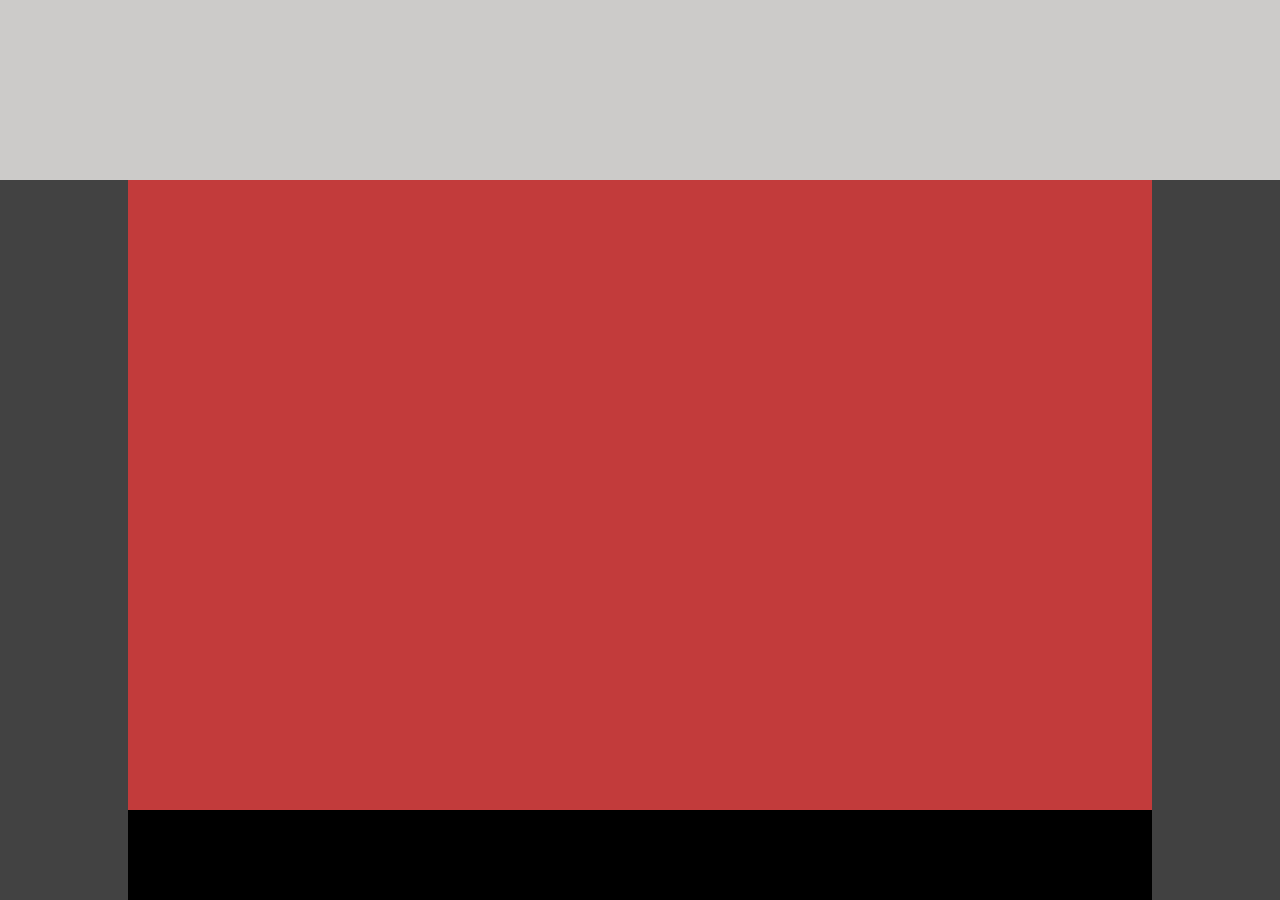
<file: first/index.html>
<!DOCTYPE html>
<html lang="en">
<head>
  <link rel="stylesheet" href="./reset.css">
  <link rel="stylesheet" href="./index.css">
  <meta charset="UTF-8">
  <meta name="viewport" content="width=device-width, initial-scale=1.0">
  <meta http-equiv="X-UA-Compatible" content="ie=edge">
  <title>Document</title>
</head>
<body>
  <header></header>
  <div class= "left"></div>
  <div class= "mid"></div>
  <div class= "right"></div>
  <div class= "bottom"></div>
</body>
</html>
</file>
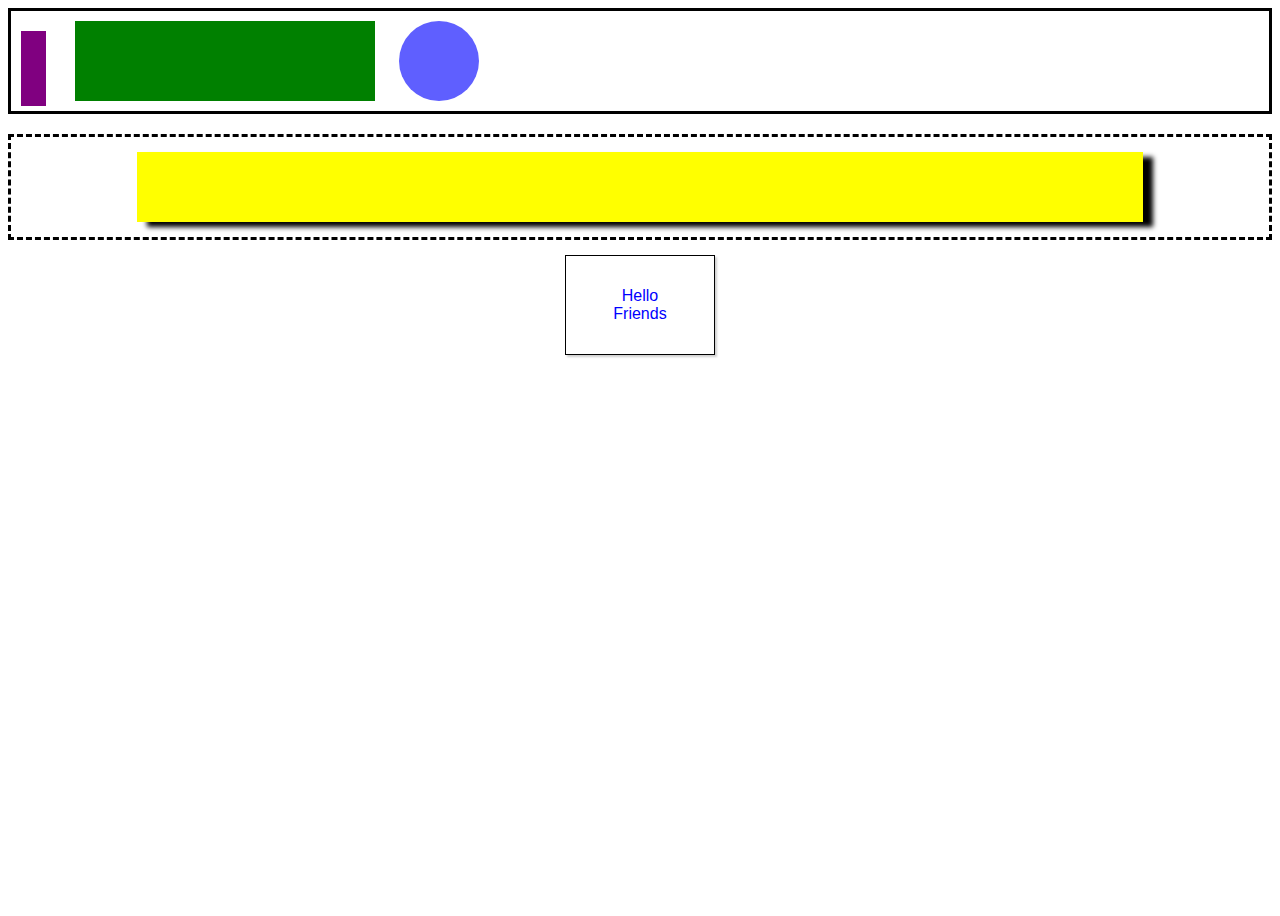
<file: second/index.html>
<!DOCTYPE html>
<html lang="en">
<head>
  <link rel="stylesheet" href="./index.css">
  <meta charset="UTF-8">
  <meta name="viewport" content="width=device-width, initial-scale=1.0">
  <meta http-equiv="X-UA-Compatible" content="ie=edge">
  <title>Document</title>
</head>
<body>
  <header>
    <div class= "obj1"></div>
    <div class= "obj2"></div>
    <div class= "obj3"></div>
  </header>
  <div class= "box1">
    <div class= "box2"></div>
  </div>
  <div class= "box3"><p> Hello <br/> Friends </p></div>
</body>
</html>
</file>
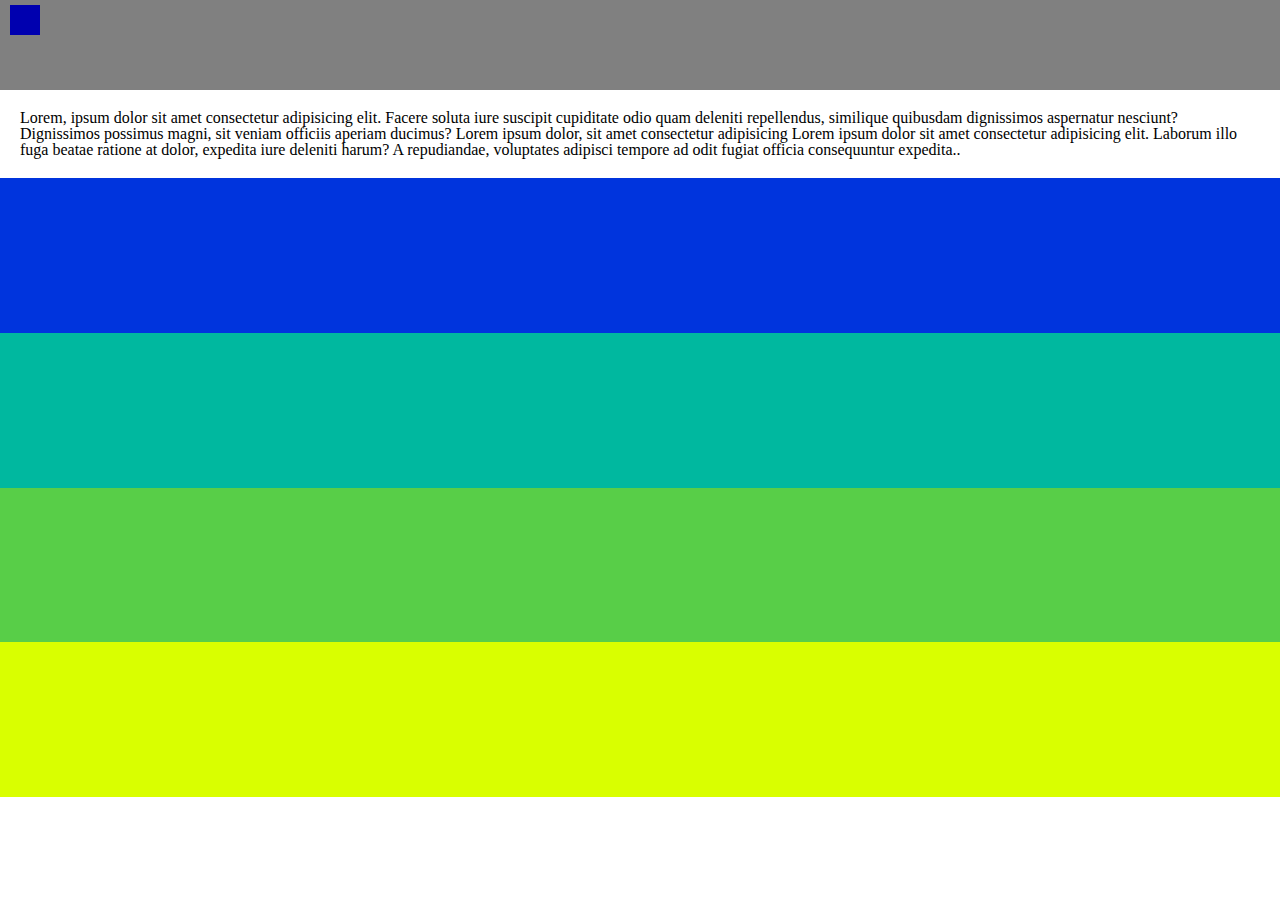
<file: third/index.html>
<!DOCTYPE html>
<html lang="en">
<head>
  <link rel="stylesheet" href="reset.css">
  <link rel="stylesheet" href="./index.css">
  <meta charset="UTF-8">
  <meta name="viewport" content="width=device-width, initial-scale=1.0">
  <meta http-equiv="X-UA-Compatible" content="ie=edge">
  <title>Document</title>
</head>
<body>
  <header>
    <div class= "blueSquare"></div>
  </header>
  <div class= "paragraph"><p>Lorem, ipsum dolor sit amet consectetur adipisicing elit. Facere soluta iure suscipit cupiditate odio quam deleniti repellendus, similique quibusdam dignissimos aspernatur nesciunt? Dignissimos possimus magni, sit veniam officiis aperiam ducimus? Lorem ipsum dolor, sit amet consectetur adipisicing Lorem ipsum dolor sit amet consectetur adipisicing elit. Laborum illo fuga beatae ratione at dolor, expedita iure deleniti harum? A repudiandae, voluptates adipisci tempore ad odit fugiat officia consequuntur expedita..</p></div>
  <div class= "blue"></div>
  <div class= "blueGreen"></div>
  <div class= "green"></div>
  <div class= "yellow"></div>
</body>
</html>
</file>
<file: first/index.css>
body{
  height: 100vh;
  margin: 0;
  padding: 0;
}
header{
  height: 20%;
  width: 100%;
  background-color: rgb(204, 203, 201);
}
.left{
  float: left;
  /* display: inline-block; */
  height: 80%;
  width: 10%;
  background-color: rgb(66, 66, 66);
}
.mid{
  float: left;
  /* display: inline-block; */
  height: 70%;
  width: 80%;
  background-color: rgb(194, 59, 59);
}
.right{
float: right;
  /* display: inline-block; */
  height: 80%;
  width: 10%;
  background-color: rgb(65, 65, 65);
}
.bottom{
  float: right; 
  /* display: inline-block; */
  height: 10%;
  width: 80%;
  background-color: black
}
</file>
<file: second/index.css>
body{
  background-color: rgb(255, 255, 255);
  height: 100vh;
}
header{
  background-color: rgb(255, 255, 255);
  height: 100px;
  border: solid black;
}
.obj1{
  display: inline-block;
  background-color: purple;
  width: 25px;
  height: 75px;
  margin: 20px 15px 5px 10px;
}
.obj2{
  display: inline-block;
  background-color: green;
  height: 80px;
  width: 300px;
  margin: 10px;
}
.obj3{
  display: inline-block;
  border-radius: 50%;
  background-color: rgb(95, 95, 255);
  height: 80px;
  width: 80px;
  margin: 10px;
}
.box1{
  height: 100px;
  border: dashed black;
  margin-top: 20px;
}
.box2{
  height: 70px;
  width: 80%;
  background-color: yellow;
  box-shadow: 10px 5px 5px black;
  margin: auto;
  margin-top: 15px;
}
.box3{
  box-sizing: border-box;
  height: 100px;
  width: 150px;
  text-align: center;
  border: solid black 1px;
  margin: auto;
  margin-top: 15px;
  box-shadow: 2px 2px 2px rgb(207, 207, 207);
  font-family: Impact, Haettenschweiler, 'Arial Narrow Bold', sans-serif;
  color: blue;
  padding: calc((100px - 38.86px) / 2 ) 0;
}

p{
  margin: 0;
}
</file>
<file: third/index.css>
body{
  height: 100vh;
}
header{
  background-color: gray;
  height: 10%;
  margin: 0;
}
.blueSquare{
  display: inline-block;
  background-color: rgb(0, 0, 175);
  height: 30px;
  width: 30px;
  margin-left: 10px;
  margin-top: 5px;
}
p{
  margin: 20px;
}
.blue{
  background-color: rgb(0, 52, 221);
  height: 17.2%;
}
.blueGreen{
  background-color: rgb(0, 184, 159);
  height: 17.2%;
}
.green{
  background-color: rgb(88, 206, 72);
  height: 17.2%;
}
.yellow{
  background-color: rgb(217, 255, 0);
  height: 17.2%;
}
</file>
